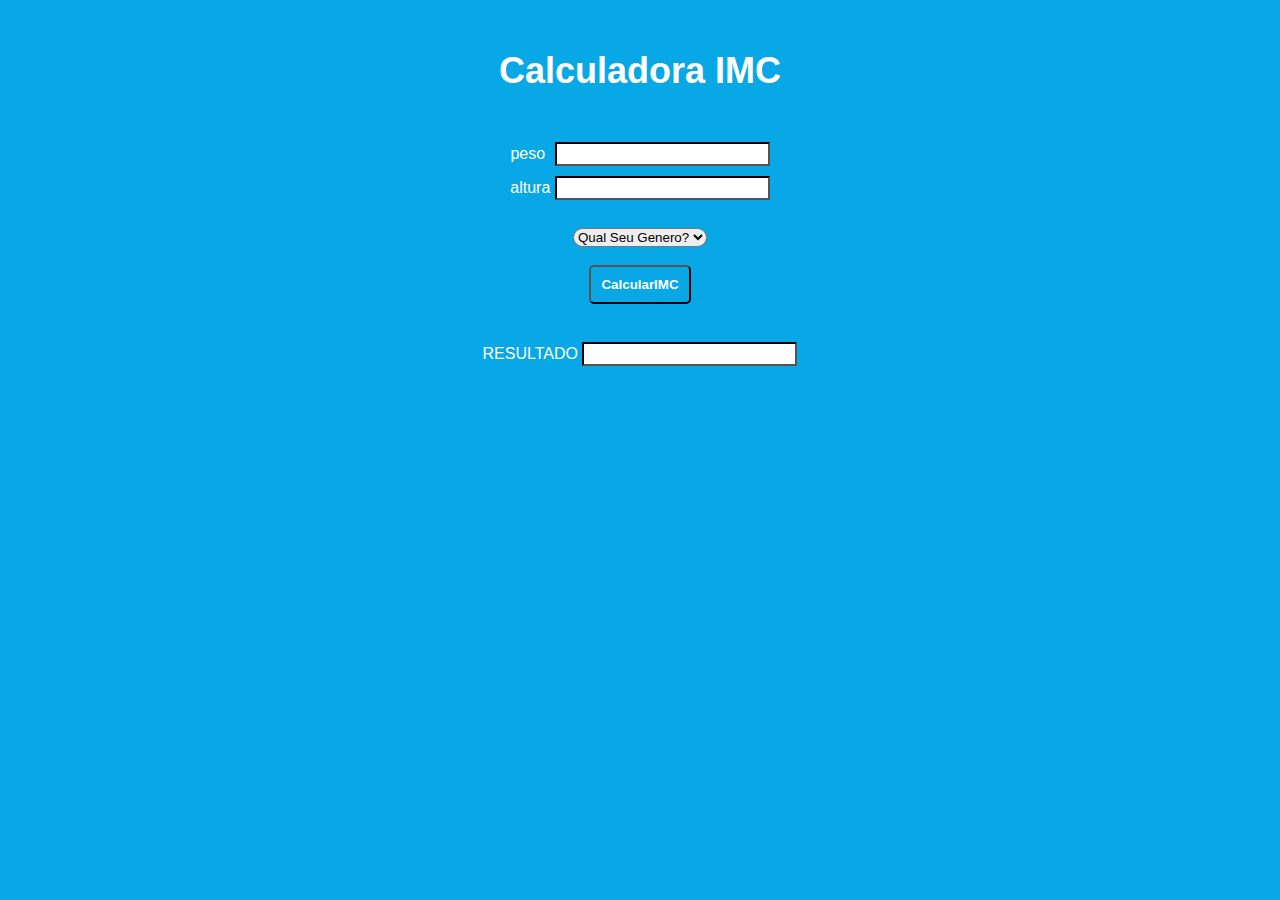
<file: CalculadoraIMC.html>
<!DOCTYPE html>
<html lang="en">
<head>
    
    <!-- Configura o conjunto de caracteres usados na página -->
    <meta charset="UTF-8"> 
    
    <!-- Indica a versão do navegador compatível com a página -->
    <meta http-equiv="X-UA-Compatible" content="IE=edge"> 
    
    <!-- Configura a largura da janela e a escala da página -->
    <meta name="viewport" content="width=device-width, initial-scale=1.0">

    

    <!-- Define o título da página -->
    <title>calculadora</title> 
    
    <script src="Calculo.js"></script>
    <!-- referencia o arquivo css-->
    <link rel="stylesheet" href="Style.css">

</head>
<body>
    
    <!-- Cria um cabeçalho de nível 1 na págin -->  
    <h1> Calculadora IMC</h1> 
   
    <!-- Cria um formulário na página -->
    <form> 
    
    <!-- Cria uma caixa de texto para inserir os Valores -->
    peso <input type="text" id="peso"><br>
    
    altura <input type="text"id = "altura"><br><br>

    <!--idade <input type="text" id="Idade"><br><br>-->
    
    <!-- Caixa de Seleção de Genero-->
    <select id="genero">
        <option> Qual Seu Genero?</option>
        <option id="M"> Masculino</option>
        <option id='F'> Feminino</option>
    </select>
    
    <br><br> 
    
    <!-- Cria um botão para executar o caulo de Imc-->
    <button type="button" onclick="calcularIMC()" id="CalcIMC"> CalcularIMC</button><br>
    

    <!-- Mostra a palavra "RESULTADO" seguida do campo de texto de resposta, que é somente leitura -->
    RESULTADO <input type="text" id = "resulIMC" readonly> 
   </form> 

</body>
</html>
</file>
<file: Style.css>
/* Define as cores de fundo e fonte para o corpo da página */
body {
    background-color: rgb(8, 167, 230);
    font-family: Arial, sans-serif;
    color: white;
}

h1 {
    font-size: 36px;
    margin-top: 50px;
    text-align: center;
}

/* Estiliza o formulário */
form {
    
    margin-top: 50px;
    text-align: center;
}

input[id="peso"]{
    margin-left: 5px;
}

/* Estiliza os campos de entrada de texto */
input[type=text] {
    font-size: medium;
    border-color: rgb(0, 0, 0);
    margin-bottom: 10px;
}

#genero{
    border-radius: 30px;
    cursor: pointer;
    
}

#CalcIMC {
    
    background-color:   rgb(8, 167, 230);
    color: white;
    
    border-radius: 30px;
    padding: 10px;
    
    border-radius: 5px;
    cursor: pointer;
    
    font-weight: bold;
    margin-bottom: 3%;
}

#CalcIMC:hover{
    background-color: whitesmoke;
    color: rgb(8, 167, 230);
}
</file>
